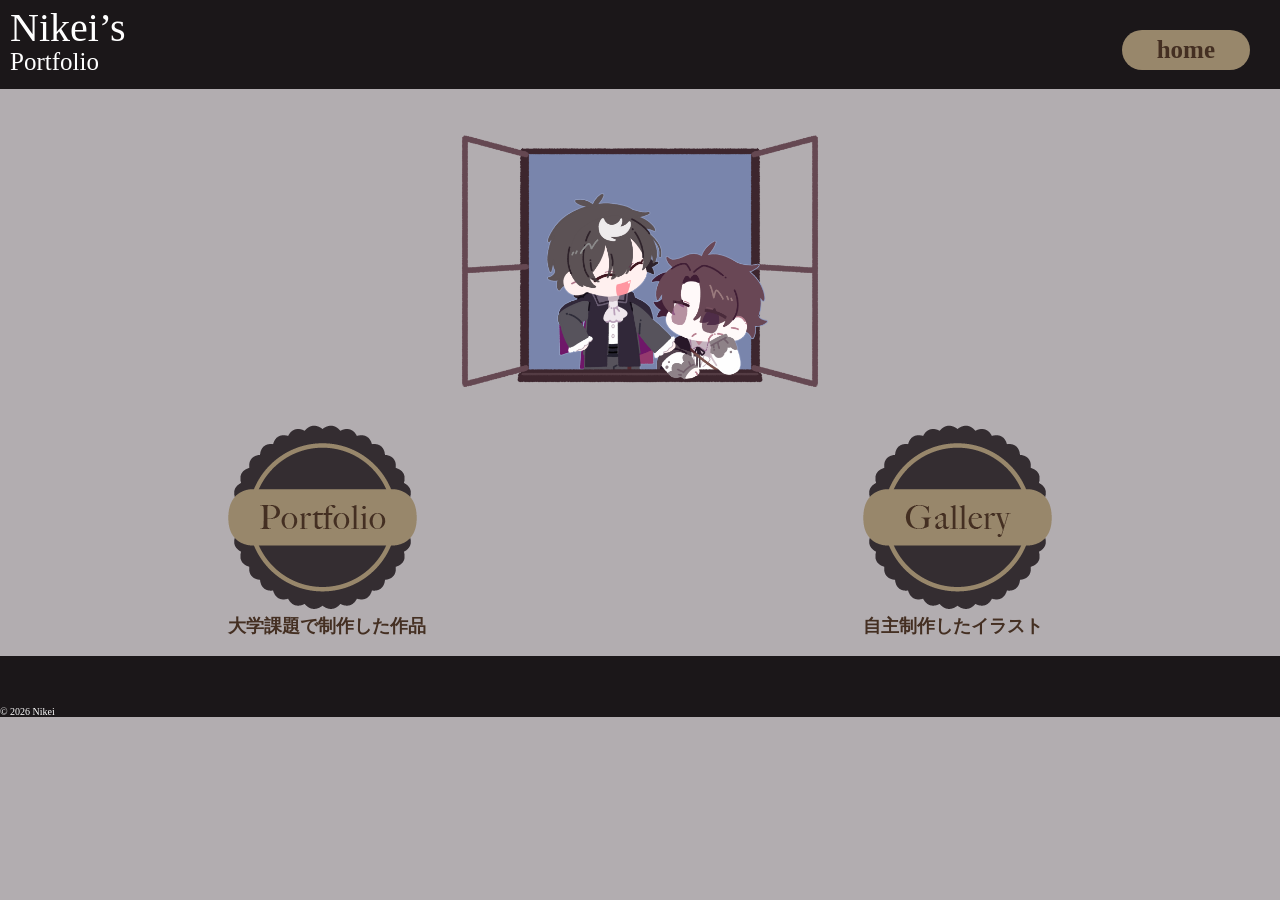
<file: index.html>
<!doctype html>
<html>
<head>
   <link rel="stylesheet" href="style.css">
    <title>畦道</title>
</head>
<body>
    <header>
        <span class="title">Nikei’s<br>
        <p style="font-size:25px">Portfolio</p></span>
        <div class="menu">
        <a href="index.html">home</a>
        </div>    
    </header>

    <main>
    <div class="image-container">
     <img src="img/IMG_3610.PNG"width="400" height="300">  
    </div>
    
    <div class="image-container">
        <a href="portfolio.html">
        <img src="img/IMG_3606a.png">
        <br>大学課題で制作した作品
        </a>
        <a href="gallery.html">
        <img src="img/IMG_3606.png">
        <br>自主制作したイラスト
        </a>
    </div>
    </main>

    <footer>
      <div class="footer">&copy; 2026 Nikei</div>
    </footer>
</body>
</html>
</file>
<file: style.css>
@charset "utf-8";
    header{
        padding:2px;
        width:100%;
        z-index:-1;
       /* 背景色 */
        background-color:#1B1719;
       /* 文字の色 */
        color:white;
       /* 文字の大きさ */
        font-size:40px;
       /* フォント */
        font-family:Big Caslon;
       /*行間間隔*/
        line-height: 0.4;
        padding-top: 20px;
        padding-left: 10px;
     }
     body{
        background-color:#B2ADB0;
        margin:0;
        font-size:18px;
        font-family: 筑紫A丸ゴシック;
     }
     /*ヘッダーの行間*/
     .title{
        line-height:1px
     }
     .menu a{
        background-color:#98876B;
        font-size:25px;
        font-weight:bold;
        color:#442F22;
        text-decoration: none;
        padding: 15px 35px;
        /* width: 100%; */
        border-radius: 80px;
        position: absolute;
        right: 30px;
        top: 30px;
     }
     .menu2 a{
      background-color:#98876B;
        font-size:25px;
        font-weight:bold;
        color:#442F22;
        text-decoration: none;
        padding: 15px 35px;
        /* width: 100%; */
        border-radius: 80px;
        position: absolute;
        right: 170px;
        top: 30px;
     }
     .menu a:hover{
      background-color:#d8c3a2;
      color:#997158;
     }
     .menu2 a:hover{
      background-color:#d8c3a2;
      color:#997158;
     }
     .footer{
      background-color: #1B1719;
      color:white;
      font-size: 10px;
      padding-top: 50px;
    
      /* フッターの位置 */
      position: absolute;
      bottom:0px;
      position: relative;
     
      width:100%;
     }
     .image-container{
        display:flex;
        justify-content: space-around;
        gap:1em;
        margin:1em;
     }
    .image-container a{ 
         text-decoration: none; 
         color:#442F22;

         font-weight:bold;
    }
    .maintitle{
      letter-spacing: 5px;
      color:#1B1719;
      margin-left:20px
    }
    .main{
      color:#1B1719;
      margin-left:20px;
      line-height: 1px;
    }
    .portfolio-text{
   font-weight:bold;
   line-height: 1;
   font-size:1.5em;
    }
    ul {
  display: flex;
  gap:1em;
}
</file>
